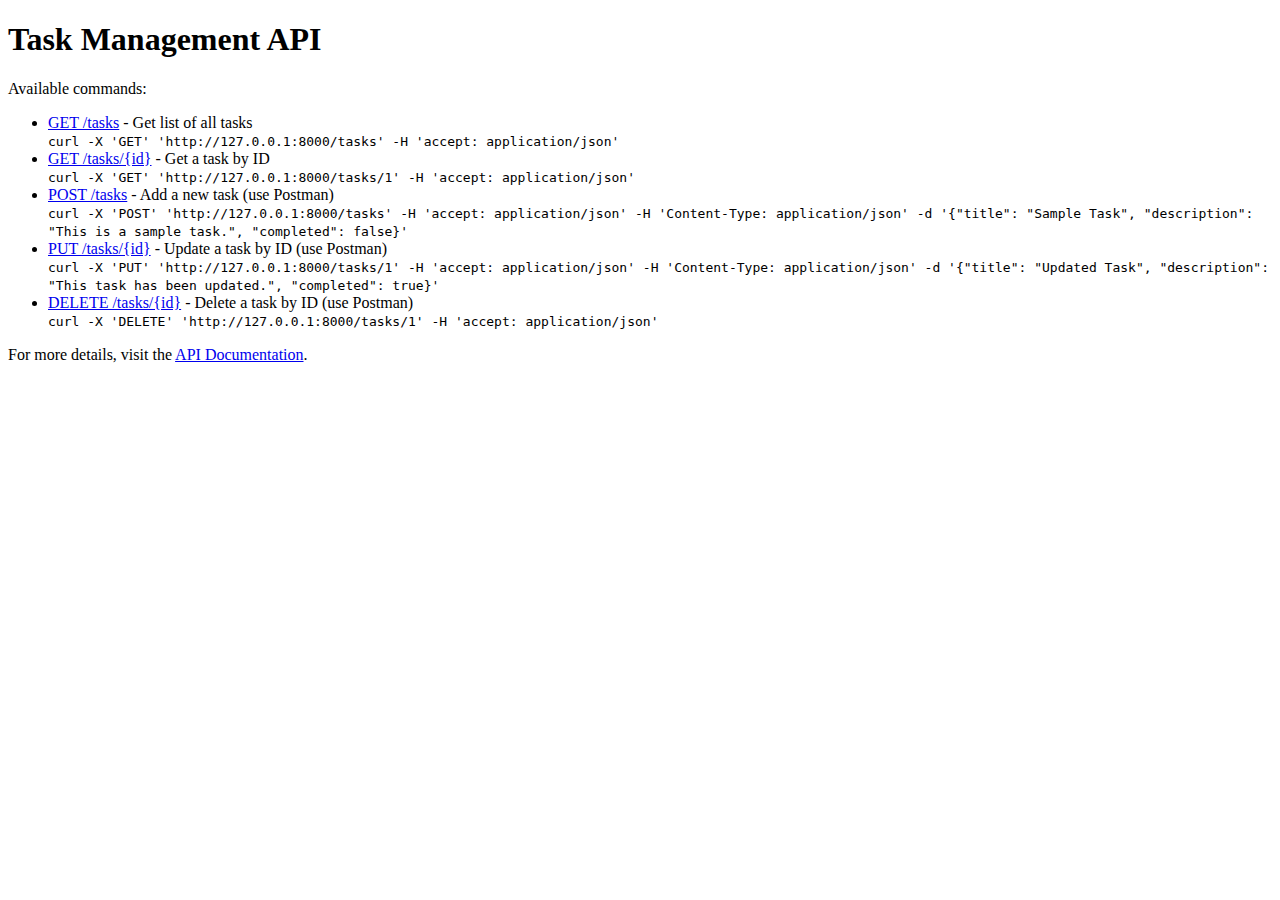
<file: Work5/templates/index.html>
<!DOCTYPE html>

<html>
    <head>
        <title>Task Management API</title>
    </head>
    <body>
        <h1>Task Management API</h1>
        <p>Available commands:</p>
        <ul>
            <li>
                <a href="/tasks">GET /tasks</a> - Get list of all tasks<br>
                <code>curl -X 'GET' 'http://127.0.0.1:8000/tasks' -H 'accept: application/json'</code>
            </li>
            <li>
                <a href="/tasks/1">GET /tasks/{id}</a> - Get a task by ID<br>
                <code>curl -X 'GET' 'http://127.0.0.1:8000/tasks/1' -H 'accept: application/json'</code>
            </li>
            <li>
                <a href="https://www.postman.com/">POST /tasks</a> - Add a new task (use Postman)<br>
                <code>curl -X 'POST' 'http://127.0.0.1:8000/tasks' -H 'accept: application/json' -H 'Content-Type: application/json' -d '{"title": "Sample Task", "description": "This is a sample task.", "completed": false}'</code>
            </li>
            <li>
                <a href="https://www.postman.com/">PUT /tasks/{id}</a> - Update a task by ID (use Postman)<br>
                <code>curl -X 'PUT' 'http://127.0.0.1:8000/tasks/1' -H 'accept: application/json' -H 'Content-Type: application/json' -d '{"title": "Updated Task", "description": "This task has been updated.", "completed": true}'</code>
            </li>
            <li>
                <a href="https://www.postman.com/">DELETE /tasks/{id}</a> - Delete a task by ID (use Postman)<br>
                <code>curl -X 'DELETE' 'http://127.0.0.1:8000/tasks/1' -H 'accept: application/json'</code>
            </li>
        </ul>
        <p>For more details, visit the <a href="/docs">API Documentation</a>.</p>
    </body>
</html>
</file>
